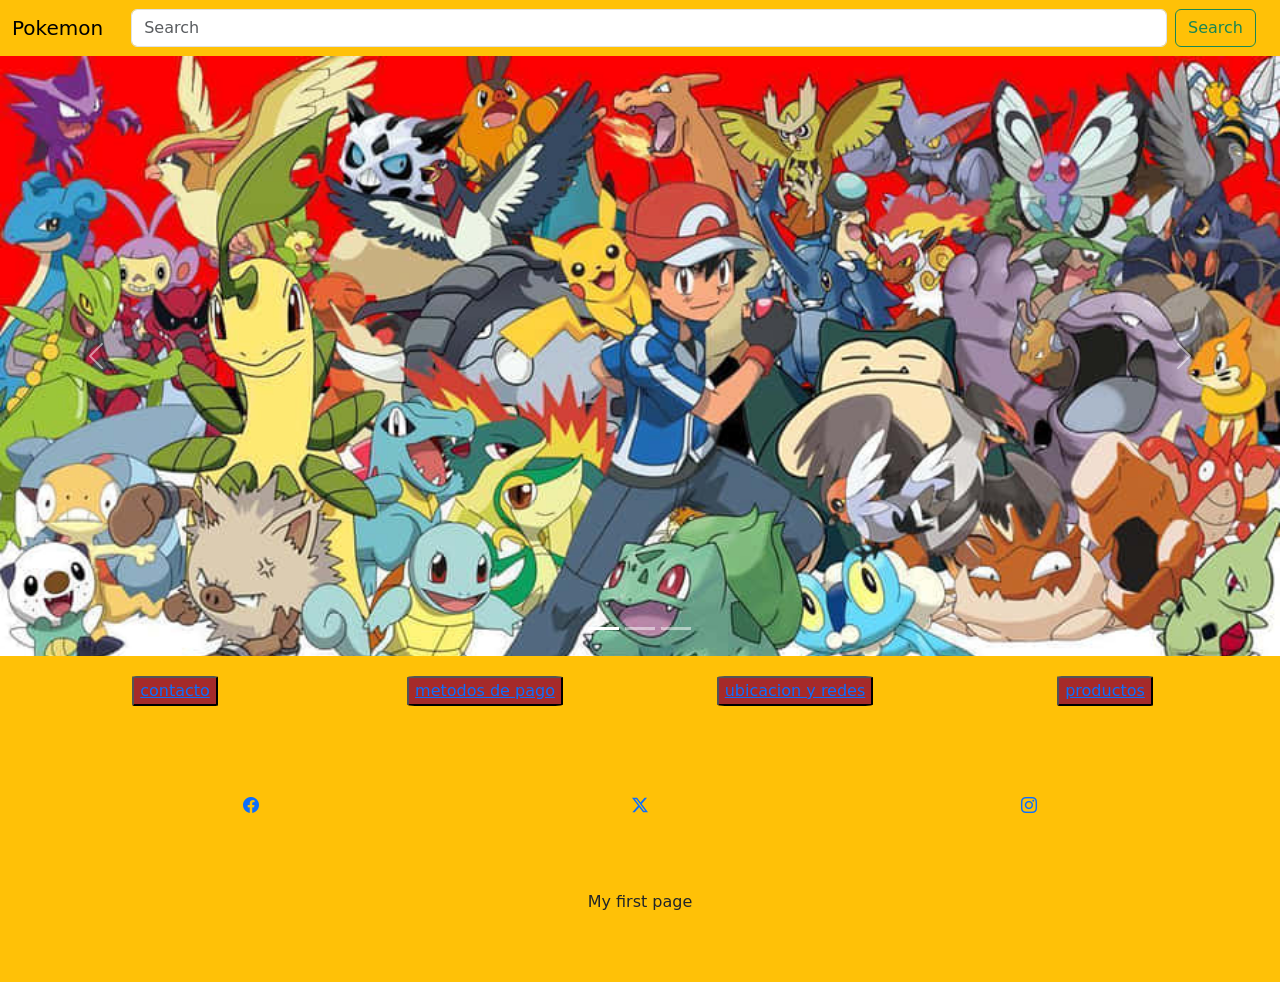
<file: index.html>
<!DOCTYPE html>
<html lang="en">
<head>
    <meta charset="UTF-8">
    <meta name="viewport" content="width=device-width, initial-scale=1.0">
    <link href="https://cdn.jsdelivr.net/npm/bootstrap@5.3.3/dist/css/bootstrap.min.css" rel="stylesheet" integrity="sha384-QWTKZyjpPEjISv5WaRU9OFeRpok6YctnYmDr5pNlyT2bRjXh0JMhjY6hW+ALEwIH" crossorigin="anonymous">
    <link rel="stylesheet" href="https://cdn.jsdelivr.net/npm/bootstrap-icons@1.11.3/font/bootstrap-icons.min.css">
    <link rel="stylesheet" href="estilos.css">
    <title>inicio</title>

</head>
<body>
  <!--navbar-->
  <nav class="navbar navbar-expand-sm bg-warning text-dark">
    <div class="container-fluid">
      <a class="navbar-brand" href="#">Pokemon</a>
        <div class="container-fluid">
          <form class="d-flex" role="search">
            <input class="form-control me-2" type="search" placeholder="Search" aria-label="Search">
            <button class="btn btn-outline-success" type="submit">Search</button>
          </form>
        </div>
      </nav>
  </nav>
 <!--carrusel-->
 <div id="carouselExampleIndicators" class="carousel slide">
  <div class="carousel-indicators">
    <button type="button" data-bs-target="#carouselExampleIndicators" data-bs-slide-to="0" class="active" aria-current="true" aria-label="Slide 1"></button>
    <button type="button" data-bs-target="#carouselExampleIndicators" data-bs-slide-to="1" aria-label="Slide 2"></button>
    <button type="button" data-bs-target="#carouselExampleIndicators" data-bs-slide-to="2" aria-label="Slide 3"></button>
  </div>
  <div class="carousel-inner">
    <div class="carousel-item active" >
      <img src="images/poke1.jpg" class="d-block w-100" alt="...">
    </div>
    <div class="carousel-item">
      <img src="images/poke2.jpg" class="d-block w-100" alt="...">
    </div>
    <div class="carousel-item">
      <img src="images/poke1.jpg" class="d-block w-100" alt="...">
    </div>
  </div>
  <button class="carousel-control-prev" type="button" data-bs-target="#carouselExampleIndicators" data-bs-slide="prev">
    <span class="carousel-control-prev-icon" aria-hidden="true"></span>
    <span class="visually-hidden">Previous</span>
  </button>
  <button class="carousel-control-next" type="button" data-bs-target="#carouselExampleIndicators" data-bs-slide="next">
    <span class="carousel-control-next-icon" aria-hidden="true"></span>
    <span class="visually-hidden">Next</span>
  </button>
</div>
<div class="container-fluid bg-warning text-dark">
  <div class="row">
    <div class="col-xs-12 col-sm-3 col-md-3"><button class="but-ton"><a href="pages/contacto.html">contacto</a></button></div>
    <div class="col-xs-12 col-sm-3 col-md-3"><button class="but-ton"><a href="pages/pagos.html">metodos de pago</a></button></div>
    <div class="col-xs-12 col-sm-3 col-md-3"><button class="but-ton"><a href="pages/ubicacion.html">ubicacion y redes</a></button></div>
    <div class="col-xs-12 col-sm-3 col-md-3"><button class="but-ton"><a href="pages/productos.html">productos</a></button></div>

  </div>
</div>
<footer>
  <div class="container-fluid bg-warning p-5 text-center">
    <div class="row">
      <div class="col-xs-12 col-sm-4 col-md-4"><a href=""><i class="bi bi-facebook"></i></a></div>
      <div class="col-xs-12 col-sm-4 col-md-4"><a href=""><i class="bi bi-twitter-x"></i></a></div>
      <div class="col-xs-12 col-sm-4 col-md-4"><a href=""><i class="bi bi-instagram"></i></a></div> <br><br>

      <br><br><div>My first page</div>

      

    </div>

  </div>
</footer>

      <script src="https://cdn.jsdelivr.net/npm/bootstrap@5.3.3/dist/js/bootstrap.bundle.min.js" integrity="sha384-YvpcrYf0tY3lHB60NNkmXc5s9fDVZLESaAA55NDzOxhy9GkcIdslK1eN7N6jIeHz" crossorigin="anonymous"></script>
</body>
</html>
</file>
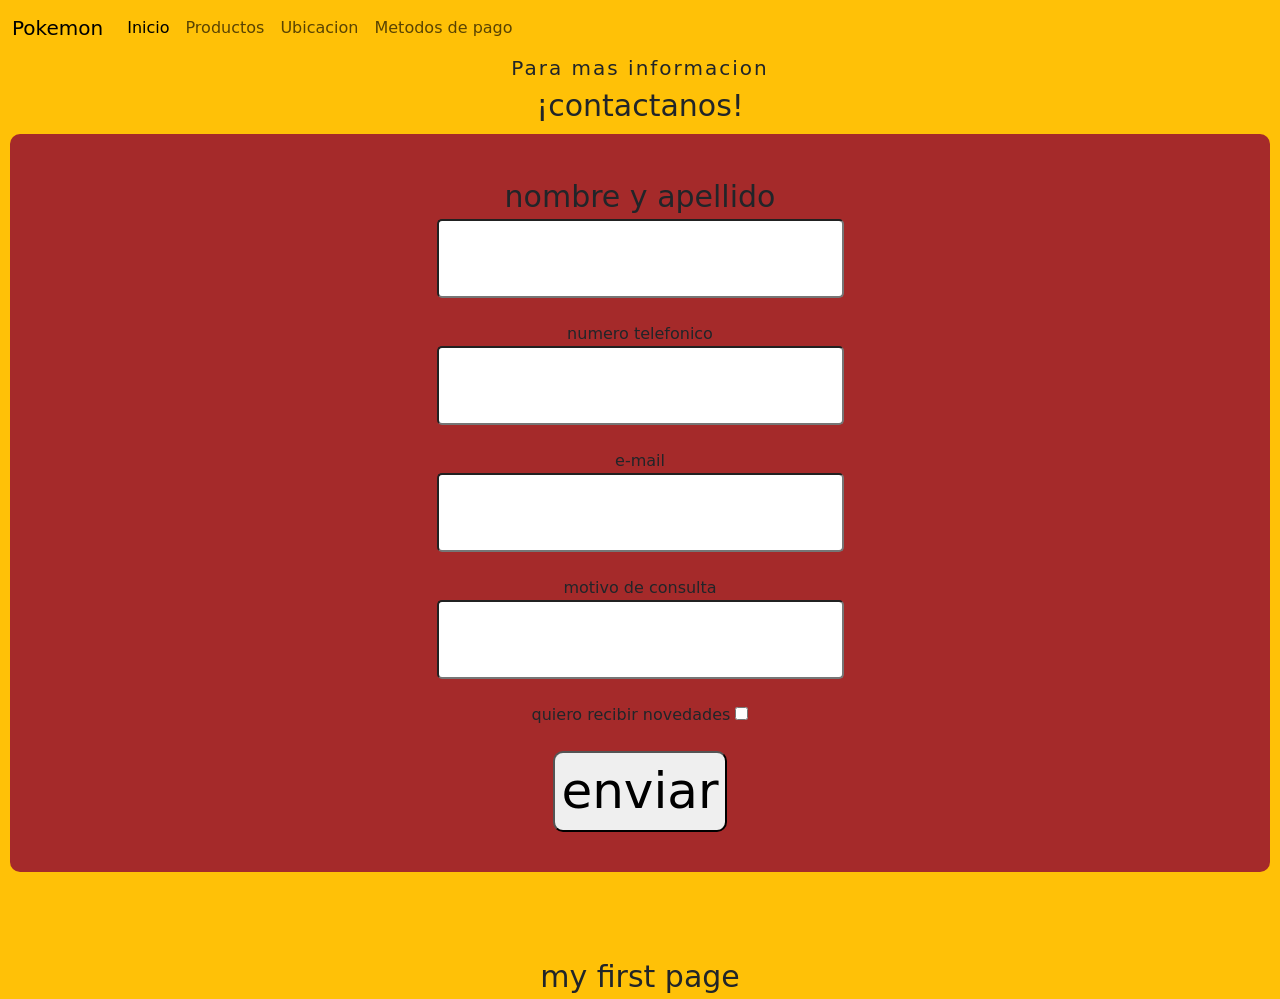
<file: pages/contacto.html>
<!DOCTYPE html>
<html lang="en">
<head>
  <meta charset="UTF-8">
  <meta name="viewport" content="width=device-width, initial-scale=1.0">
  <link href="https://cdn.jsdelivr.net/npm/bootstrap@5.3.3/dist/css/bootstrap.min.css" rel="stylesheet" integrity="sha384-QWTKZyjpPEjISv5WaRU9OFeRpok6YctnYmDr5pNlyT2bRjXh0JMhjY6hW+ALEwIH" crossorigin="anonymous">
<link rel="stylesheet" href="../estilos.css">
  <title>contacto</title>
</head>
<body>
  <header id="header">
    <nav class="navbar navbar-expand-sm bg-warning text-dark">
      <div class="container-fluid">
        <a class="navbar-brand" href="#">Pokemon</a>
        <button class="navbar-toggler" type="button" data-bs-toggle="collapse" data-bs-target="#navbarNav" aria-controls="navbarNav" aria-expanded="false" aria-label="Toggle navigation">
          <span class="navbar-toggler-icon"></span>
        </button>
        <div class="collapse navbar-collapse" id="navbarNav">
          <ul class="navbar-nav">
            <li class="nav-item">
              <a class="nav-link active" aria-current="page" href="../index.html">Inicio</a>
            </li>
            <li class="nav-item">
              <a class="nav-link" href="productos.html">Productos</a>
            </li>
            <li class="nav-item">
              <a class="nav-link" href="ubicacion.html">Ubicacion</a>
            </li>
            <li class="nav-item">
              <a class="nav-link" href="pagos.html">Metodos de pago</a>
            </li>
          </ul>
        </div>
      </div>
    </nav>
    <section>
        <h2 class="h2__two">Para mas informacion</h2>
        <h1 class="h2__two--one">¡contactanos!</h1>
      </section>
        <div class="div__form">
            <form class="form__flecx" action="/procesar-formulario" method="post">
                <label class="label__campo" for="nombre y apellido">nombre y apellido</label><br>
               <input class="input__campo" type="text" id="nombre y apellido"><br><br>
                <label class=".label__campo" for="numero telefonico">numero telefonico</label><br>
                <input class="input__campo" type="text" id="numero telefonico"><br><br>
               <label class=".label__campo" for="e-mail">e-mail</label><br>
                <input class="input__campo" type="text" id="e-mail"><br><br>
               <label class=".label__campo" for="motivo de consulta">motivo de consulta</label><br>
               <input class="input__campo" type="text" id="motivo de consulta"><br><br>
            <label class=".label__campo" for="quiero recibir novedades">quiero recibir novedades</label>
            <input class="input__campo" type="checkbox" name="opcion1" id="valor1"><br><br>
             <input class="input__center--botton" type="submit" value="enviar">
            </form>
            </div>
            <br>
            <br>
            <br>
                <footer class="input__center">my first page</footer>
        
    </nav>
</header>

<script src="https://cdn.jsdelivr.net/npm/bootstrap@5.3.3/dist/js/bootstrap.bundle.min.js" integrity="sha384-YvpcrYf0tY3lHB60NNkmXc5s9fDVZLESaAA55NDzOxhy9GkcIdslK1eN7N6jIeHz" crossorigin="anonymous"></script>
</body>
</html>
</file>
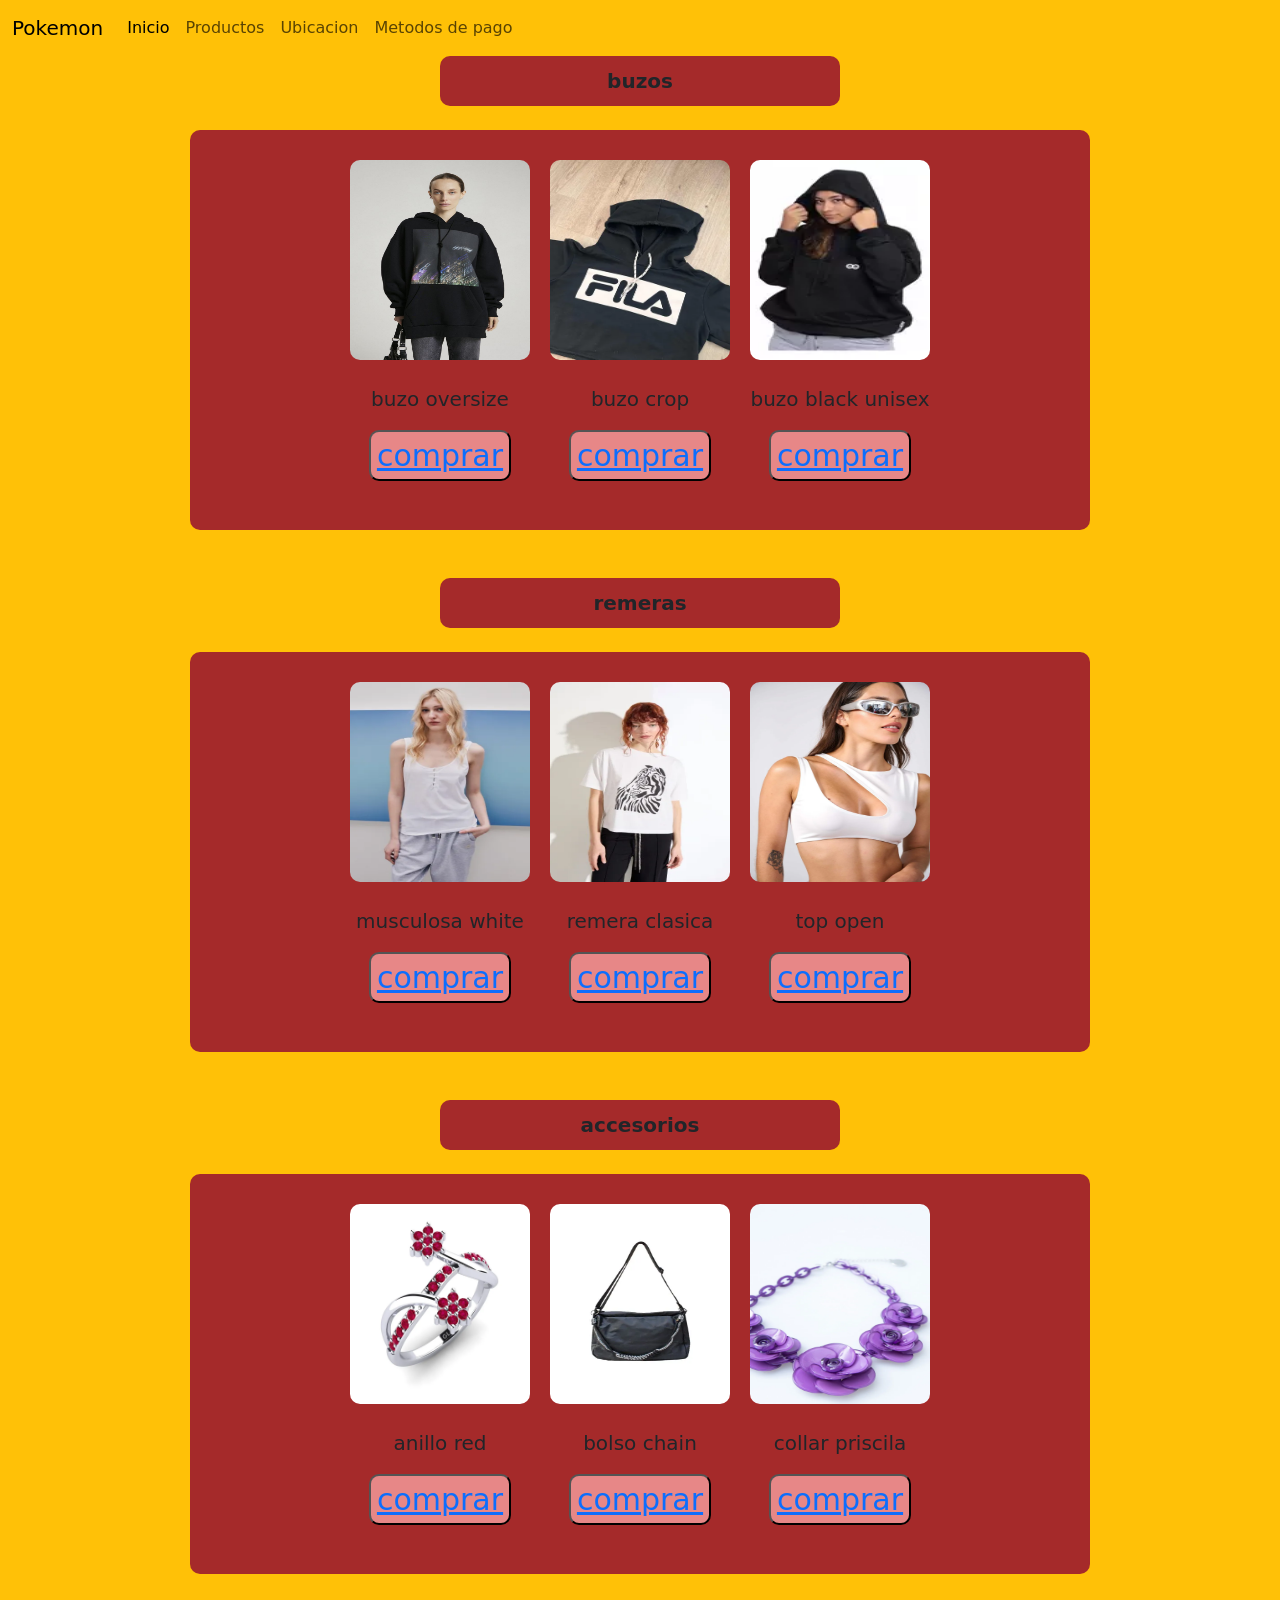
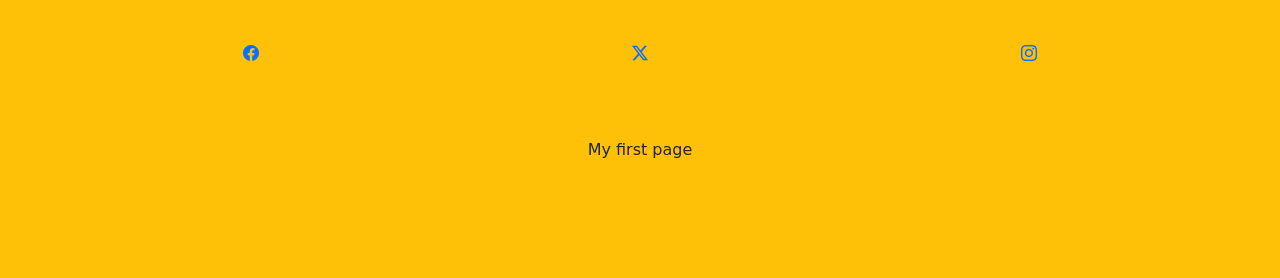
<file: pages/productos.html>
<!DOCTYPE html>
<html lang="en">
<head>
    <meta charset="UTF-8">
    <meta name="viewport" content="width=device-width, initial-scale=1.0">
    <link href="https://cdn.jsdelivr.net/npm/bootstrap@5.3.3/dist/css/bootstrap.min.css" rel="stylesheet" integrity="sha384-QWTKZyjpPEjISv5WaRU9OFeRpok6YctnYmDr5pNlyT2bRjXh0JMhjY6hW+ALEwIH" crossorigin="anonymous">
    <link rel="stylesheet" href="https://cdn.jsdelivr.net/npm/bootstrap-icons@1.11.3/font/bootstrap-icons.min.css">
    <link rel="stylesheet" href="../estilos.css">
    <title>productos</title>
</head>
<body>
    <nav class="navbar navbar-expand-sm bg-warning text-dark">
        <div class="container-fluid">
          <a class="navbar-brand" href="#">Pokemon</a>
          <button class="navbar-toggler" type="button" data-bs-toggle="collapse" data-bs-target="#navbarNav" aria-controls="navbarNav" aria-expanded="false" aria-label="Toggle navigation">
            <span class="navbar-toggler-icon"></span>
          </button>
          <div class="collapse navbar-collapse" id="navbarNav">
            <ul class="navbar-nav">
              <li class="nav-item">
                <a class="nav-link active" aria-current="page" href="../index.html">Inicio</a>
              </li>
              <li class="nav-item">
                <a class="nav-link" href="productos.html">Productos</a>
              </li>
              <li class="nav-item">
                <a class="nav-link" href="ubicacion.html">Ubicacion</a>
              </li>
              <li class="nav-item">
                <a class="nav-link" href="pagos.html">Metodos de pago</a>
              </li>
            </ul>
          </div>
        </div>
      </nav>
      <strong class="e-x">buzos</strong>
      <br>
      <div class="ContainerDeFotos">
        <div>
        <img class="ContainerDeFotos__x" src="../images/buzo.jpg" alt="oversize" width="300px" height="300px"><br>
            <p class="ContainerDeFotos__p">buzo oversize</p>
            <button class="ContainerDeFotos__boxi"><a href="pagos.html">comprar</a></button>
        </div>                             
        <div>
    <img class="ContainerDeFotos__x" src="../images/crop.webp" alt="crop" width="300px" height="300px"><br>
        <p class="ContainerDeFotos__p">buzo crop</p>
    <button class="ContainerDeFotos__boxi"><a href="pagos.html">comprar</a></button>
        </div>
        <div>
        <img class="ContainerDeFotos__x" src="../images/negro.webp" alt="black" width="300px" height="300px"><br>
         <p class="ContainerDeFotos__p">buzo black unisex</p>
        <button class="ContainerDeFotos__boxi"><a href="pagos.html">comprar</a></button></div>
        </div>
    <br><br>
    <strong class="e-x">remeras</strong>
    <br>
    <div class="ContainerDeFotos">
        <div><img class="ContainerDeFotos__x" src="../images/muscuulosa.webp" alt="musculosa" width="300px" height="300"><br>
           <p class="ContainerDeFotos__p">musculosa white</p>
           <button class="ContainerDeFotos__boxi"><a href="pagos.html">comprar</a></button></div>
       <div><img class="ContainerDeFotos__x" src="../images/remera.webp" alt="remera" width="300px" height="300px"><br>
           <p class="ContainerDeFotos__p">remera clasica</p>
           <button class="ContainerDeFotos__boxi"><a href="pagos.html">comprar</a></button></div>
           <div><img class="ContainerDeFotos__x" src="../images/top.webp" alt="top" width="300px" height="300px"><br>
           <p class="ContainerDeFotos__p">top open</p> 
           <button class="ContainerDeFotos__boxi"><a href="pagos.html">comprar</a></button></div>
       </div>
       <br><br>
       <strong class="e-x">accesorios</strong>
       <br>
       <div class="ContainerDeFotos">
           <div><img class="ContainerDeFotos__x" src="../images/anillo.webp" alt="anillo" width="300px" height="300px"><br>
               <p class="ContainerDeFotos__p">anillo red</p>
               <button class="ContainerDeFotos__boxi"><a href="pagos.html">comprar</a></button></div>
           <div><img class="ContainerDeFotos__x" src="../images/bolso.webp" alt="bolso" width="300px" height="300px"><br>
               <p class="ContainerDeFotos__p">bolso chain</p>
               <button class="ContainerDeFotos__boxi"><a href="pagos.html">comprar</a></button></div>
           <div><img class="ContainerDeFotos__x" src="../images/collar.webp" alt="collar" width="300px" height="300px"><br>
               <p class="ContainerDeFotos__p">collar priscila</p>
               <button class="ContainerDeFotos__boxi"><a href="pagos.html">comprar</a></button></div>
           </div>
           <footer>
            <div class="container-fluid bg-warning p-5 text-center">
              <div class="row">
                <div class="col-xs-12 col-sm-4 col-md-4"><a href=""><i class="bi bi-facebook"></i></a></div>
                <div class="col-xs-12 col-sm-4 col-md-4"><a href=""><i class="bi bi-twitter-x"></i></a></div>
                <div class="col-xs-12 col-sm-4 col-md-4"><a href=""><i class="bi bi-instagram"></i></a></div> <br><br>
          
                <br><br><div>My first page</div>
          
                
          
              </div>
          
            </div>
          </footer>

   <br><br>
   <script src="https://cdn.jsdelivr.net/npm/bootstrap@5.3.3/dist/js/bootstrap.bundle.min.js" integrity="sha384-YvpcrYf0tY3lHB60NNkmXc5s9fDVZLESaAA55NDzOxhy9GkcIdslK1eN7N6jIeHz" crossorigin="anonymous"></script>

</body>
</html>
</file>
<file: estilos.css>
/*hoja de index con boostrap*/



.carousel-item{
max-height: 600px;

}
.but-ton{
    border-radius: 5%;
    background-color: brown;
}
.row{
    padding: 20px;
    justify-content: center;
    text-align: center;
}
/*hoja de contacto y pagos*/
body{
  background-color:rgb(255 193 7);
}

 .input__center{
    text-align: center; font-size: 30px;
 }
 .input__center--botton{
    font-size: 50px;
border-radius: 10px;
text-align: center;
}
.div__form{
 display: block;
 background-color:brown;
 margin: 100px;
 border-radius: 10px;
 padding: 100px;
}
.label__campo{
    font-size: 30px;

}
.input__campo{
    font-size: 50px;
    border-radius: 10px;
}
.form__flecx{
    text-align: center;
    gap: 10px;

}
.h2__two{
    text-align: center; letter-spacing: 2px;
}
.h2__two--one{
   text-align: center;
    font-size: 40px; word-spacing: 10px; 
}
/*hoja de nuestros productos*/
.ContainerDeFotos{
    display: flex;
    width: 1200px;
    height: 500px;
    gap: 20px; /* le da espaciado a las fotos*/
  flex-direction: row;
  justify-content: center;
  padding: 30px;
  margin: auto;
  background-color: brown;
  border-radius: 10px;
  
}
.ContainerDeFotos__x{
    border-radius: 10px;
    font-size: 50px;
    justify-content: center;
}
.ContainerDeFotos__boxi{
    display: flex;
    font-size: 30px; 
     border-radius: 10px;
     background-color: rgb(231, 135, 135);
     margin: auto
}
.e-x{
    display: flex;
 flex-direction: row;
 width: 700px;
justify-content: center;
    padding: 10px;
    margin: auto;
     background-color:brown;
    border-radius: 10px;
    font-size: 50px;
}
.ContainerDeFotos__p{
    display: flex;
    font-size: 30px;
    justify-content: center;
}
/*hoja de ubicacion*/

.div__box{
    display: grid;
  grid-template-areas: "box-one box-two";
width: 1200px;
height: 700px;
background-color: brown;
border-radius: 10px;
}
.box-one{
    display: flex;
    flex-direction: column;
    width: 600px;
    height: 700px;
    padding: 30px;
}
.box-two{
    width: 500px;
    height: 700px;
    display: flex;
    flex-direction: column;
 justify-content: baseline;
 padding: 30px;
    font-size: 30px;

    

}


@media screen and (max-width:578px) {
.label__campo{
    font-size: 20px;
    gap: 10px;
    }
    .input__campo{
    font-size: 20px;
    border-radius: 5px;
    padding: 15px;
    }
    .input__center{
        font-size: 20px;
    }
    .div__form{
        display: block;                    /*hoja de contactos-pagos-responsive*/    
        margin: 10px; 
        padding:40px 
    }
.h2__two--one{
    text-align: center;
    font-size: 30px;
}
.h2__two{
    text-align: center;
    font-size: 20px;
}
/*hoja mis productos*/
.ContainerDeFotos{
    display: flex;
flex-direction: column;
width: 400px;
height: 1200px;
justify-content: center;

}
.ContainerDeFotos__x{
display: flex;
    width: 120px;
 height: 200px;
 margin: auto;
}
.ContainerDeFotos__p{
    display: flex;
    font-size: 20px;
    justify-content: center;
}
.e-x{
    display: flex;
 flex-direction: row;
 width: 400px;
justify-content: center;
    padding: 10px;
    margin: auto;
     background-color:brown;
    border-radius: 10px;
    font-size: 20px;

}
/*hoja de ubicacion*/
.div__box{
    display: flex;
    flex-direction: column;
    justify-content: center;
    width: 400px;
    height: 1000px;
    border-radius: 10px;
padding: 10px;
margin: 40px;
}

.box-one{
    display: flex;
    flex-direction: column;
    width: 300px;
 height: 400px;
 padding: 10px;
 justify-content: center;
 margin: auto;
}
.box-two{
    display: flex;
    flex-direction: column;
 justify-content: center;
    font-size: 20px;
    width: 400px;
    height: 600px;

}
}


@media screen and (min-width:1024px)
{
    .label__campo{
        font-size: 30px;
        gap: 10px;
        }
        .input__campo{
        font-size: 30px;
        border-radius: 5px;
        padding: 15px;
        }
        .input__center{
            font-size: 30px;
        }
        .div__form{
            display: block;                    /*hoja de contactos-pagos-responsive*/    
            margin: 10px; 
            padding:40px 
        }
        .h2__two--one{
            text-align: center;
            font-size: 30px;
        }
        .h2__two{
            text-align: center;
            font-size: 20px;
        }
        .input__center{
            font-size: 30px;
            text-align: center;
        }

        /*hoja mis productos*/
        .ContainerDeFotos__x{
            display: flex;
                width: 180px;
             height: 200px;
             margin: auto;
            }
            .ContainerDeFotos__p{
                display: flex;
                font-size: 20px;
                justify-content: center;
            }
            .e-x{
                display: flex;
             flex-direction: row;
             width: 400px;
            justify-content: center;
                padding: 10px;
                margin: auto;
                 background-color:brown;
                border-radius: 10px;
                font-size: 20px;
            
            }
            .ContainerDeFotos{
                display: flex;
            flex-direction: row;
            width: 900px;
            height: 400px;
            justify-content: center;
            

}


}
</file>
